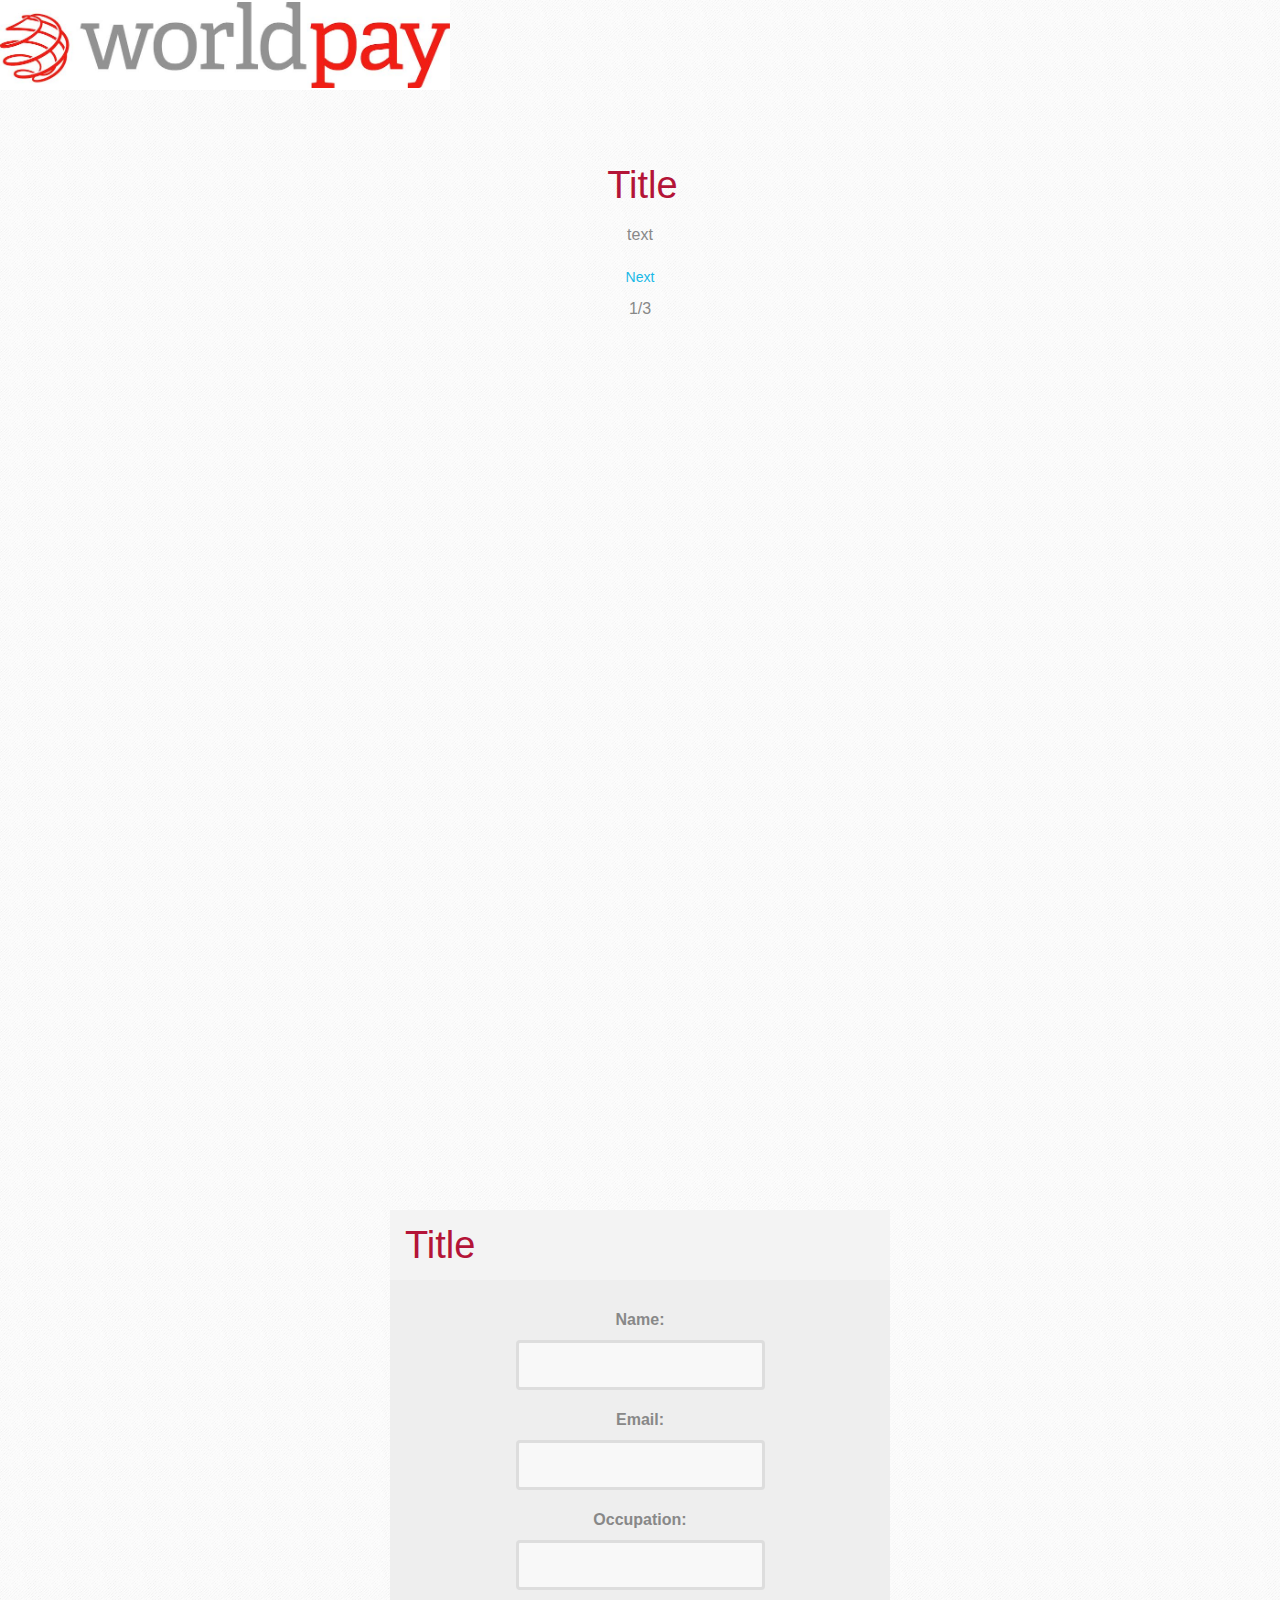
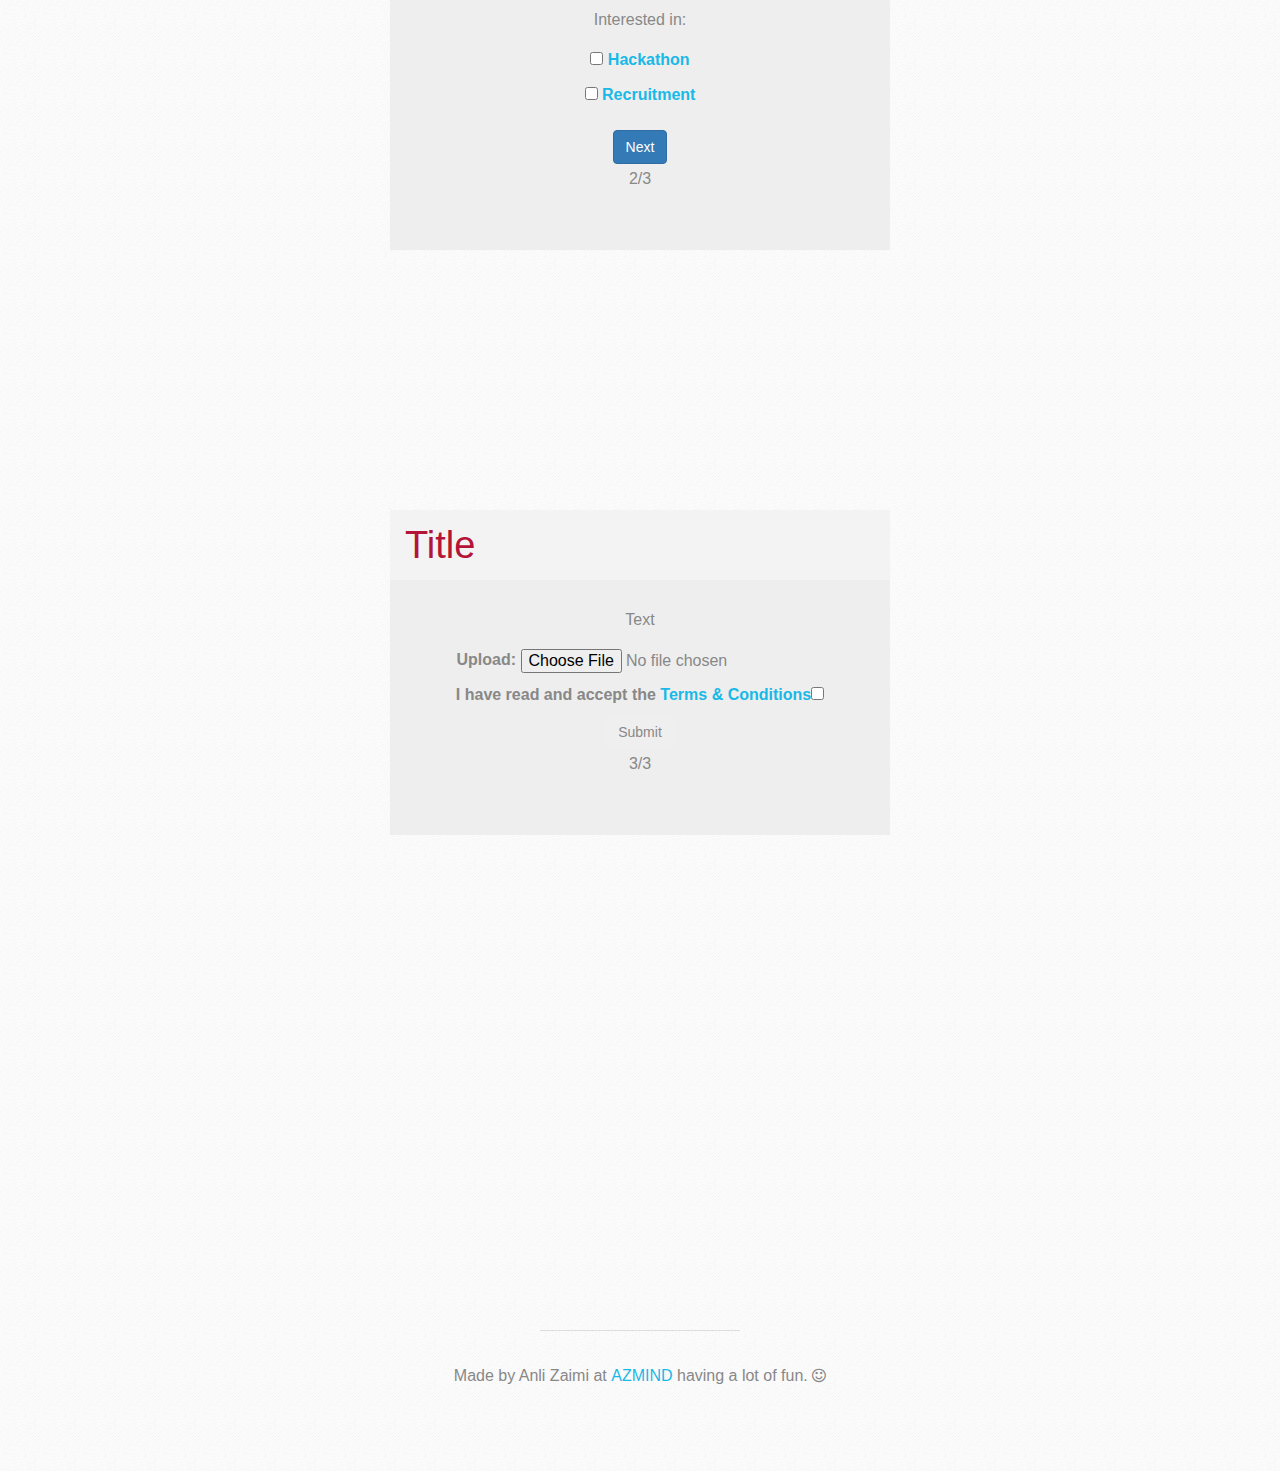
<file: form-3/index.html>
<!DOCTYPE html>
<html lang="en">

    <head>

        <meta charset="utf-8">
        <meta http-equiv="X-UA-Compatible" content="IE=edge">
        <meta name="viewport" content="width=device-width, height=device-height, initial-scale=1">
        <title>Worldpay Translucent Payments</title>

        <!-- CSS -->
        <link rel="stylesheet" href="http://fonts.googleapis.com/css?family=Roboto:400,100,300,500">
        <link rel="stylesheet" href="assets/bootstrap/css/bootstrap.min.css">
        <link rel="stylesheet" href="assets/font-awesome/css/font-awesome.min.css">
		<link rel="stylesheet" href="assets/css/form-elements.css">
        <link rel="stylesheet" href="assets/css/style.css">
        <link rel="stylesheet" href="assets/css/main.css">

        <!-- HTML5 Shim and Respond.js IE8 support of HTML5 elements and media queries -->
        <!-- WARNING: Respond.js doesn't work if you view the page via file:// -->
        <!--[if lt IE 9]>
            <script src="https://oss.maxcdn.com/libs/html5shiv/3.7.0/html5shiv.js"></script>
            <script src="https://oss.maxcdn.com/libs/respond.js/1.4.2/respond.min.js"></script>
        <![endif]-->

        <!-- Favicon and touch icons -->
        <link rel="shortcut icon" href="assets/img/favicon.ico">
        <link rel="apple-touch-icon-precomposed" sizes="144x144" href="assets/ico/apple-touch-icon-144-precomposed.png">
        <link rel="apple-touch-icon-precomposed" sizes="114x114" href="assets/ico/apple-touch-icon-114-precomposed.png">
        <link rel="apple-touch-icon-precomposed" sizes="72x72" href="assets/ico/apple-touch-icon-72-precomposed.png">
        <link rel="apple-touch-icon-precomposed" href="assets/ico/apple-touch-icon-57-precomposed.png">

		<style>
            header {
                position: fixed;
                top: 0;
                left: 0;
                margin: 0 auto;
                padding-top: 2px;
                height: 10vh;
                width: 50vh;
                background-color: white;
                z-index: 1000;
            }

            section {
                position: relative;
                top: 10vh;
                margin: 0px auto;
                height: 100vh;
                max-width: 500px;
                overflow: scroll;
            }

            section .content { max-height: 60vh; }

            section footer {
                /* position: absolute;
                top: 40vh; */
                height: 10vh;
                margin: 0 auto;
            }
            form section {
                margin-top: 10vh;
            }
        </style>

    </head>

    <body>

        <!-- Top content -->
        <div class="top-content">
        	
            <div class="inner-bg">
                <div class="container">
                	
                    <div class="row">
 <!--                       <div class="col-sm-8 col-sm-offset-2 text">
                            <h1>Bootstrap Login &amp; Register Forms</h1>
                            <div class="description">
                            	<p>
	                            	This is a free responsive <strong>"login and register forms"</strong> template made with Bootstrap. 
	                            	Download it on <a href="http://azmind.com" target="_blank"><strong>AZMIND</strong></a>, 
	                            	customize and use it as you like!
                            	</p>
                            </div>
                        </div>
                    </div>
-->
<!--                         <div class="col-sm-5">
                       	
                        	<div class="form-box">
	                        	<div class="form-top">
	                        		<div class="form-top-left">
	                        			<h3>Login to our site</h3>
	                            		<p>Enter username and password to log on:</p>
	                        		</div>
	                        		<div class="form-top-right">
	                        			<i class="fa fa-key"></i>
	                        		</div>
	                            </div>
	                            <div class="form-bottom">
				                    <form role="form" action="" method="post" class="login-form">
				                    	<div class="form-group">
				                    		<label class="sr-only" for="form-username">Username</label>
				                        	<input type="text" name="form-username" placeholder="Username..." class="form-username form-control" id="form-username">
				                        </div>
				                        <div class="form-group">
				                        	<label class="sr-only" for="form-password">Password</label>
				                        	<input type="password" name="form-password" placeholder="Password..." class="form-password form-control" id="form-password">
				                        </div>
				                        <button type="submit" class="btn">Sign in!</button>
				                    </form>
			                    </div>
		                    </div>
		                
		                	<div class="social-login">
	                        	<h3>...or login with:</h3>
	                        	<div class="social-login-buttons">
		                        	<a class="btn btn-link-1 btn-link-1-facebook" href="#">
		                        		<i class="fa fa-facebook"></i> Facebook
		                        	</a>
		                        	<a class="btn btn-link-1 btn-link-1-twitter" href="#">
		                        		<i class="fa fa-twitter"></i> Twitter
		                        	</a>
		                        	<a class="btn btn-link-1 btn-link-1-google-plus" href="#">
		                        		<i class="fa fa-google-plus"></i> Google Plus
		                        	</a>
	                        	</div>
	                        </div>
	                        
                        </div>
                        
                        <div class="col-sm-1 middle-border"></div>
                        <div class="col-sm-1"></div>
-->     



<!-- Hackathon Modal -->
<!--
<div class="modal fade" id="hackathonModal" tabindex="-1" role="dialog" aria-labelledby="myModalLabel">
  <div class="modal-dialog" role="document">
    <div class="modal-content">
      <div class="modal-header">
        <h4 class="modal-title" id="myModalLabel">Hackathon</h4>
        <button type="button" class="close" data-dismiss="modal" aria-label="Close"><span aria-hidden="true">&times;</span></button>
      </div>
      <div class="modal-body">
        blah blah
      </div>
      <div class="modal-footer">
        <button type="button" class="btn btn-default" data-dismiss="modal">Close</button>
      </div>
    </div>
  </div>
</div>
-->
<!-- Recruitment Modal -->
<!--
<div class="modal fade" id="recruitmentModal" tabindex="-1" role="dialog" aria-labelledby="myModalLabel">
  <div class="modal-dialog" role="document">
    <div class="modal-content">
      <div class="modal-header">
        <h4 class="modal-title" id="myModalLabel">Recruitment</h4>
        <button type="button" class="close" data-dismiss="modal" aria-label="Close"><span aria-hidden="true">&times;</span></button>
      </div>
      <div class="modal-body">
        yada yada 
      </div>
      <div class="modal-footer">
        <button type="button" class="btn btn-default" data-dismiss="modal">Close</button>
      </div>
    </div>
  </div>
</div>
-->

<!-- Tocs -->
<!--
<div class="modal fade" id="tocsModal" tabindex="-1" role="dialog" aria-labelledby="myModalLabel">
  <div class="modal-dialog" role="document">
    <div class="modal-content">
      <div class="modal-header">
        <h4 class="modal-title" id="myModalLabel">Terms &amp; Conditions</h4>
        <button type="button" class="close" data-dismiss="modal" aria-label="Close"><span aria-hidden="true">&times;</span></button>
      </div>
      <div class="modal-body">
        kjsg
      </div>
      <div class="modal-footer">
        <button type="button" class="btn btn-default" data-dismiss="modal">Close</button>
      </div>
    </div>
  </div>
</div>     
-->             
                <section>
						<!--- fixed at top -->
						<header>
							<!--- logo -->
							<img src="assets/img/worldpayLogo.jpg">
						</header>

						<!--- info text -->
							<div class="content">
								<h1>Title</h1>
								<p>text</p>
								<footer>
									<a class="btn" href="#personal_info">Next</a>
									<p>1/3</p>
									<a name="personal_info"></a>
								</footer>
							</div>

                </section>

 <!--                         <div class="col-sm-5">
                      	
                        	<div class="form-box">
                        		<div class="form-top">
	                        		<div class="form-top-left">
	                        			<h3>Sign up now</h3>
	                            		<p>Fill in the form below to get instant access:</p>
	                        		</div>
	                        		<div class="form-top-right">
	                        			<i class="fa fa-pencil"></i>
	                        		</div>
	                            </div>
	                            <div class="form-bottom">
				                    <form role="form" action="" method="post" class="registration-form">
				                    	<div class="form-group">
				                    		<label class="sr-only" for="form-first-name">First name</label>
				                        	<input type="text" name="form-first-name" placeholder="First name..." class="form-first-name form-control" id="form-first-name">
				                        </div>
				                        <div class="form-group">
				                        	<label class="sr-only" for="form-last-name">Last name</label>
				                        	<input type="text" name="form-last-name" placeholder="Last name..." class="form-last-name form-control" id="form-last-name">
				                        </div>
				                        <div class="form-group">
				                        	<label class="sr-only" for="form-email">Email</label>
				                        	<input type="text" name="form-email" placeholder="Email..." class="form-email form-control" id="form-email">
				                        </div>
				                        <div class="form-group">
				                        	<label class="sr-only" for="form-about-yourself">About yourself</label>
				                        	<textarea name="form-about-yourself" placeholder="About yourself..." 
				                        				class="form-about-yourself form-control" id="form-about-yourself"></textarea>
				                        </div>
				                        <button type="submit" class="btn">Sign me up!</button>
				                    </form>
			                    </div>
                        	</div>
                        	
                        </div>
                    </div>
-->
					
          	
						<!---  personal details -->
                    <form action="" method="post">   
                    

                <section>
                       <div class="content row">

                       
							<div class="form-box">
                             <a name="personal_info"></a>
<!--								<div class="form-top">
                                    <div class="form-top-left">
									   Some info here
                                    </div>
								</div>
-->
                                
                                    <div class="form-top">
										<h1>Title</h1>
                                    </div>
                                        <div class="form-bottom">
                                        <div class="form-group">
    										<label for="name">Name: </label><br/>
    										<input id="name" type="text" name="name"><br/>
                                        </div>
                                        <div class="form-group">
    										<label for="email">Email: </label><br/>
    										<input id="email" type="email" name="email"><br/>
                                        </div>
                                        <div class="form-group">
    										<label for="occupation">Occupation: </label><br/>
    										<input id="occupation" type="text" name="occupation"><br/>
                                        </div>
                                        
										<p>Interested in: <br/></p>
                                        <div class="form-group">
    										<input id="hackathon_interest" type="checkbox" name="hackathon_interest">
    										<label for="hackathon_interest"><a data-toggle="modal" data-target="#hackathonModal">Hackathon</a></label><br/>
    										<input id="recruitment_interest" type="checkbox" name="recruitment_interest">
    										<label for="recruitment_interest"><a data-toggle="modal" data-target="#recruitmentModal">Recruitment</a></label><br/>
                                        </div>
                                    </form>
										<footer>
											<a href="#upload" class="btn btn-primary">Next</a>
											<p>2/3</p>
											<a name="upload"></a>
										</footer>
									
								
                            </div>
							</div>
                            </div>

                </section>
							<!---  upload -->

                <section>
								<div class="content row form-box">
                                    <a name="upload"></a>
                                    <div class="form-top">
                                        <h1>Title</h1>
                                    </div>
                                    <div class="form-bottom">
    									<p>Text</p>
    									<label for="selfie_vid">Upload: </label>
    									<input id="selfie_vid" type="file" accept="video/*;capture=camcorder" name="your_name"><br/>
    									
    									<label for="tocs">I have read and accept the <a data-toggle="modal" data-target="#tocsModal">Terms &amp; Conditions</a></label><input id="tocs" type="checkbox" name="tocs"><br/>
    									<footer>
    										<input type="submit" class="btn">
    										<p>3/3</p>
    									</footer>
                                    </div>
								</div>
							</section>

						</form>
					</div>

                    
                </div>
            </div>

                </section>


        <!-- Footer -->
        <footer>
        	<div class="container">
        		<div class="row">
        			
        			<div class="col-sm-8 col-sm-offset-2">
        				<div class="footer-border"></div>
        				<p>Made by Anli Zaimi at <a href="http://azmind.com" target="_blank"><strong>AZMIND</strong></a> 
        					having a lot of fun. <i class="fa fa-smile-o"></i></p>
        			</div>
        			
        		</div>
        	</div>
        </footer>

        <!-- Javascript -->
        <script src="assets/js/jquery-1.11.1.min.js"></script>
        <script src="assets/bootstrap/js/bootstrap.min.js"></script>
        <script src="assets/js/scripts.js"></script>
        
        <!--[if lt IE 10]>
            <script src="assets/js/placeholder.js"></script>
        <![endif]-->

    </body>

</html>
</file>
<file: form-3/assets/css/form-elements.css>
input[type="text"], 
input[type="email"],
input[type="password"]
textarea, 
textarea.form-control {
	height: 50px;
    margin: 0;
    padding: 0 20px;
    vertical-align: middle;
    background: #f8f8f8;
    border: 3px solid #ddd;
    font-family: 'Roboto', sans-serif;
    font-size: 16px;
    font-weight: 300;
    line-height: 50px;
    color: #888;
    -moz-border-radius: 4px; -webkit-border-radius: 4px; border-radius: 4px;
    -moz-box-shadow: none; -webkit-box-shadow: none; box-shadow: none;
    -o-transition: all .3s; -moz-transition: all .3s; -webkit-transition: all .3s; -ms-transition: all .3s; transition: all .3s;
}
/*
textarea, 
textarea.form-control {
	padding-top: 10px;
	padding-bottom: 10px;
	line-height: 30px;
}
*/
input[type="text"]:focus, 
input[type="password"]:focus, 
textarea:focus, 
textarea.form-control:focus {
	outline: 0;
	background: #fff;
    border: 3px solid #ccc;
    -moz-box-shadow: none; -webkit-box-shadow: none; box-shadow: none;
}

input[type="text"]:-moz-placeholder, input[type="password"]:-moz-placeholder, 
textarea:-moz-placeholder, textarea.form-control:-moz-placeholder { color: #888; }

input[type="text"]:-ms-input-placeholder, input[type="password"]:-ms-input-placeholder, 
textarea:-ms-input-placeholder, textarea.form-control:-ms-input-placeholder { color: #888; }

input[type="text"]::-webkit-input-placeholder, input[type="password"]::-webkit-input-placeholder, 
textarea::-webkit-input-placeholder, textarea.form-control::-webkit-input-placeholder { color: #888; }



button.btn {
	height: 50px;
    margin: 0;
    padding: 0 20px;
    vertical-align: middle;
    background: #19b9e7;
    border: 0;
    font-family: 'Roboto', sans-serif;
    font-size: 16px;
    font-weight: 300;
    line-height: 50px;
    color: #fff;
    -moz-border-radius: 4px; -webkit-border-radius: 4px; border-radius: 4px;
    text-shadow: none;
    -moz-box-shadow: none; -webkit-box-shadow: none; box-shadow: none;
    -o-transition: all .3s; -moz-transition: all .3s; -webkit-transition: all .3s; -ms-transition: all .3s; transition: all .3s;
}

button.btn:hover { opacity: 0.6; color: #fff; }

button.btn:active { outline: 0; opacity: 0.6; color: #fff; -moz-box-shadow: none; -webkit-box-shadow: none; box-shadow: none; }

button.btn:focus { outline: 0; opacity: 0.6; background: #19b9e7; color: #fff; }

button.btn:active:focus, button.btn.active:focus { outline: 0; opacity: 0.6; background: #19b9e7; color: #fff; }
</file>
<file: form-3/assets/css/style.css>
body {
	background: url(../img/bg.jpg) left top repeat;
    font-family: 'Roboto', sans-serif;
    font-size: 16px;
    font-weight: 300;
    color: #888;
    line-height: 30px;
    text-align: center;
}

strong { font-weight: 500; }

a, a:hover, a:focus {
	color: #19b9e7;
	text-decoration: none;
    -o-transition: all .3s; -moz-transition: all .3s; -webkit-transition: all .3s; -ms-transition: all .3s; transition: all .3s;
}

h1, h2 {
	margin-top: 10px;
	font-size: 38px;
    font-weight: 100;
    color: #555;
    line-height: 50px;
}

h3 {
	font-size: 22px;
    font-weight: 300;
    color: #555;
    line-height: 30px;
}

img { max-width: 100%; }

::-moz-selection { background: #19b9e7; color: #fff; text-shadow: none; }
::selection { background: #19b9e7; color: #fff; text-shadow: none; }


.btn-link-1 {
	display: inline-block;
	height: 50px;
	margin: 5px;
	padding: 16px 20px 0 20px;
	background: #19b9e7;
	font-size: 16px;
    font-weight: 300;
    line-height: 16px;
    color: #fff;
    -moz-border-radius: 4px; -webkit-border-radius: 4px; border-radius: 4px;
}
.btn-link-1:hover, .btn-link-1:focus, .btn-link-1:active { outline: 0; opacity: 0.6; color: #fff; }

.btn-link-1.btn-link-1-facebook { background: #4862a3; }
.btn-link-1.btn-link-1-twitter { background: #55acee; }
.btn-link-1.btn-link-1-google-plus { background: #dd4b39; }

.btn-link-1 i {
	padding-right: 5px;
	vertical-align: middle;
	font-size: 20px;
	line-height: 20px;
}

.btn-link-2 {
	display: inline-block;
	height: 50px;
	margin: 5px;
	padding: 15px 20px 0 20px;
	background: rgba(0, 0, 0, 0.3);
	border: 1px solid #fff;
	font-size: 16px;
    font-weight: 300;
    line-height: 16px;
    color: #fff;
    -moz-border-radius: 4px; -webkit-border-radius: 4px; border-radius: 4px;
}
.btn-link-2:hover, .btn-link-2:focus, 
.btn-link-2:active, .btn-link-2:active:focus { outline: 0; opacity: 0.6; background: rgba(0, 0, 0, 0.3); color: #fff; }


/***** Top content *****/

.inner-bg {
    padding: 60px 0 80px 0;
}

.top-content .description {
	margin: 20px 0 10px 0;
}

.top-content .description a:hover, 
.top-content .description a:focus { border-bottom: 1px dotted #19b9e7; }

.form-box {
	margin-top: 70px;
}

.form-top {
	overflow: hidden;
	padding: 0 25px 0px 25px;
	background: #f3f3f3;
	-moz-border-radius: 4px 4px 0 0; -webkit-border-radius: 4px 4px 0 0; border-radius: 4px 4px 0 0;
	text-align: left;
}

.form-top-left {
	float: left;
	width: 75%;
	padding-top: 25px;
}

.form-top-left h3 { margin-top: 0; }

.form-top-right {
	float: left;
	width: 25%;
	padding-top: 5px;
	font-size: 66px;
	color: #ddd;
	line-height: 100px;
	text-align: right;
}

.form-bottom {
	padding: 25px 25px 30px 25px;
	background: #eee;
	-moz-border-radius: 0 0 4px 4px; -webkit-border-radius: 0 0 4px 4px; border-radius: 0 0 4px 4px;
}

/*.form-bottom form textarea {
	height: 100px;
}
*/

.form-bottom form button.btn {
	width: 100%;
}

.form-bottom form .input-error {
	border-color: #19b9e7;
}

.social-login {
	margin-top: 35px;
}

.social-login-buttons {
	margin-top: 25px;
}

.middle-border {
	min-height: 300px;
	margin-top: 170px;
	border-right: 1px solid #ddd;
}


/***** Footer *****/

footer {
	padding-bottom: 70px;
}

footer .footer-border {
	width: 200px;
	margin: 0 auto;
	padding-bottom: 30px;
	border-top: 1px solid #ddd;
}

footer a:hover, footer a:focus { border-bottom: 1px dotted #19b9e7; }


/***** Media queries *****/

@media (min-width: 992px) and (max-width: 1199px) {}

@media (min-width: 768px) and (max-width: 991px) {}

@media (max-width: 767px) {
	
	.middle-border { min-height: auto; margin: 65px 30px 0 30px; border-right: 0; border-top: 1px solid #ddd; }
	
}

@media (max-width: 415px) {
	
	h1, h2 { font-size: 32px; }

}

input[type="file"] {
	display: inline-block;
    vertical-align: middle;
}
</file>
<file: form-3/assets/css/main.css>
body {
	font-family: 'Adelle', sans-serif;
	min-height: 110%;
	width: 100%;
/*	background-image: url(img/theater.jpg);*/
}
.container {
	min-height: 100%;
	/*border-radius: 10px; */
	margin: 0px;
	padding: 0px;
	width: 100%;
}
header {
    position: fixed;
                top: 0;
                left: 0;
                margin: 0 auto;
                padding-top: 2px;
                height: 10vh;
                width: 50vh;
                background-color: white;
                z-index: 1000;
            }
#movieContainer {
	height: 200%;
	background-color: #393939;
	position: relative;
}
h1 {
	padding-left: 5px;
	color: #b41437;	
}

#shoppingBasket > a {
	color: #919191;
}
.fa-shopping-basket {
	text-align: right;
}
.shoppingBasketPage {
	background-color: grey;
	border: solid 2px #393939;
}
.shoppingBasketPage h3 {
	color: #b41437;
	padding: 5px;
}
.basketItems {
	padding: 5px;
	font-size: 18px;
}
.basketItems button {
	margin-left: 10px;
	padding: 5px;
	font-size: 18px;
}
#total {
	padding: 5px;
	font-size: 18px;
	font-weight: bolder;
	background-color: #DCDCDC;
}
</file>
